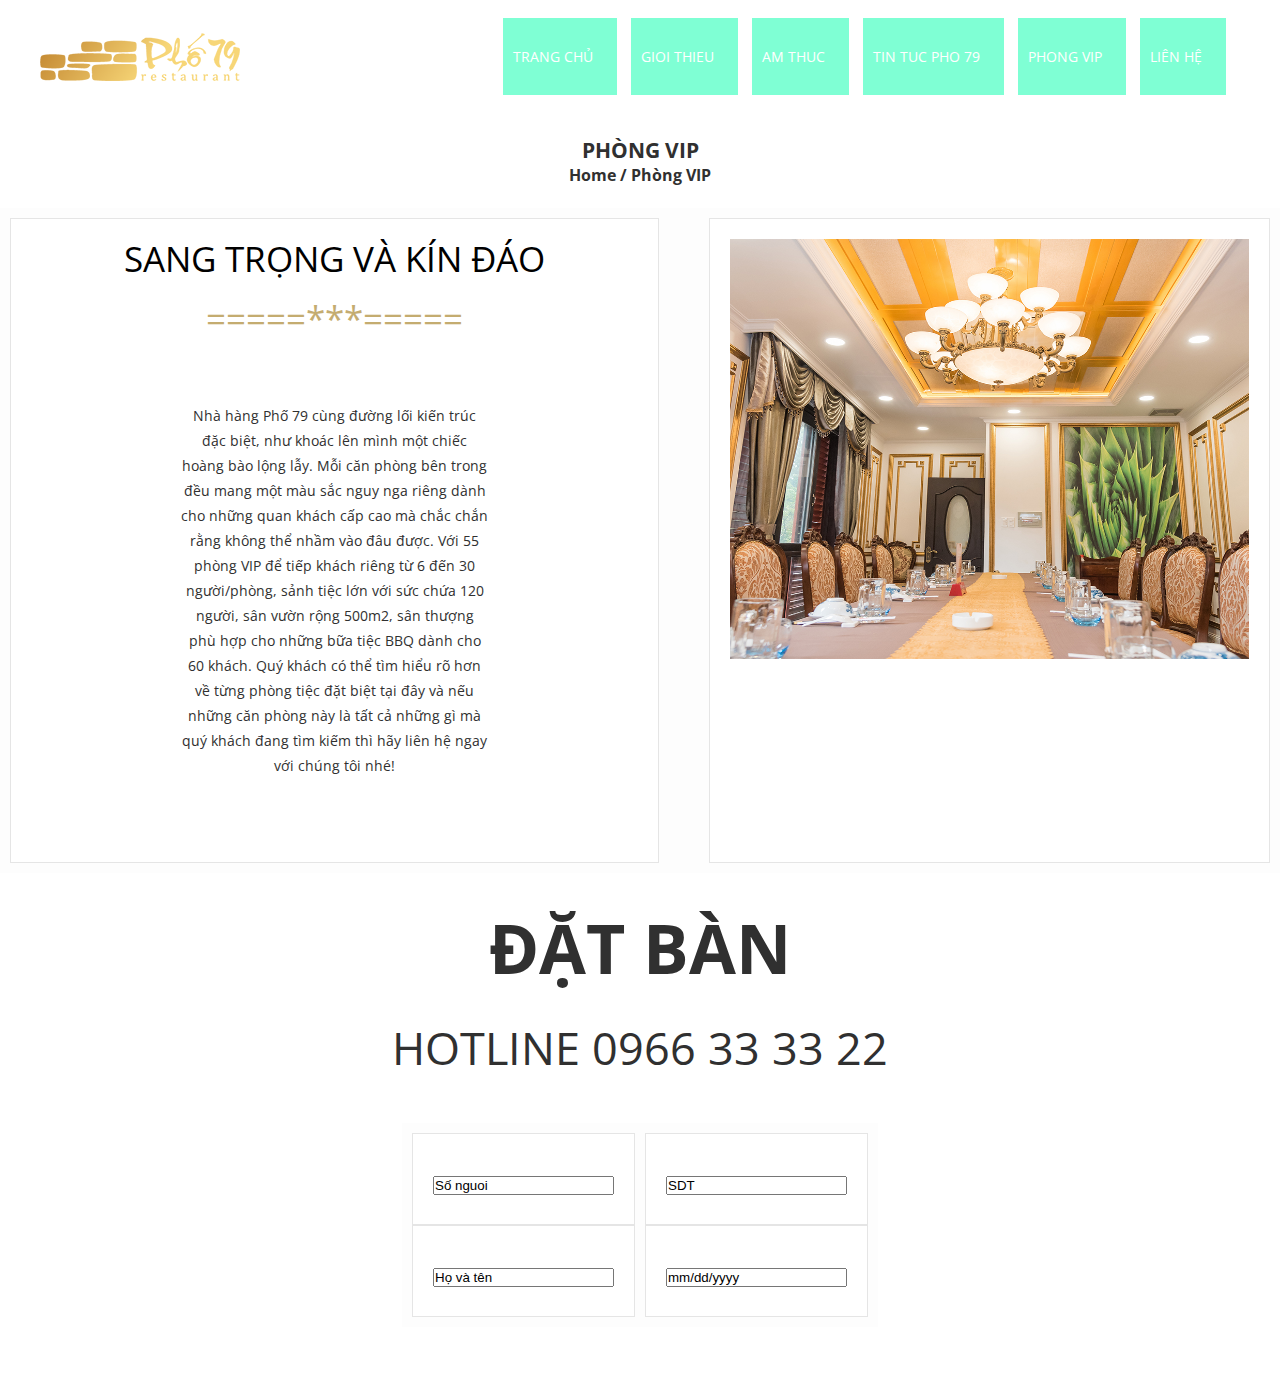
<file: phongvip.html>
<!DOCTYPE html>
<html lang="en">
  <head>
    <meta charset="UTF-8" />
    <meta http-equiv="X-UA-Compatible" content="IE=edge" />
    <meta name="viewport" content="width=device-width, initial-scale=1.0" />
    <link
      rel="stylesheet"
      href="https://fontawesome.com/v6.0/icons?d=gallery&p=1&q=home&s=solid"
    />
    <link
      rel="stylesheet"
      href="https://unicons.iconscout.com/release/v4.0.0/css/line.css"
    />
    <link rel="stylesheet" href="phongvip.css" />
    <title>phongvip</title>
  </head>
  <body>
    <section class="top">
      <div class="container">
        <div class="row flex">
          <div class="logo">
            <img src="./img/logo1.png.png" alt="" />
          </div>
          <div class="menu-bar">
            <ul class="list-menu flex">
              <div class="bar-item">
                <li class="bar-item">Trang chủ</li>
              </div>
              <div class="bar-item">
                <li class="bar-item">Gioi thieu</li>
              </div>
              <div class="bar-item">
                <li class="bar-item">Am thuc</li>
              </div>
              <div class="bar-item">
                <li class="bar-item">Tin tuc pho 79</li>
              </div>
              <div class="bar-item">
                <li class="bar-item">Phong vip</li>
              </div>
              <div class="bar-item">
                <li class="bar-item">Liên hệ</li>
              </div>
            </ul>
          </div>
        </div>
      </div>
    </section>
    <div>
      <div class="ph">
        <h2>PHÒNG VIP</h2>
        <h3 >Home / Phòng VIP</h3>
      </div>
      <div class="grid-container">
        <div class="grid-item">
          <div class="sub-heading">
            SANG TRỌNG VÀ KÍN ĐÁO
            <div class="icons">=====***=====</div>
            <div>
              <p>
                Nhà hàng Phố 79 cùng đường lối kiến trúc đặc biệt, như khoác lên
                mình một chiếc hoàng bào lộng lẫy. Mỗi căn phòng bên trong đều
                mang một màu sắc nguy nga riêng dành cho những quan khách cấp
                cao mà chắc chắn rằng không thể nhầm vào đâu được. Với 55 phòng
                VIP để tiếp khách riêng từ 6 đến 30 người/phòng, sảnh tiệc lớn
                với sức chứa 120 người, sân vườn rộng 500m2, sân thượng phù hợp
                cho những bữa tiệc BBQ dành cho 60 khách. Quý khách có thể tìm
                hiểu rõ hơn về từng phòng tiệc đặt biệt tại đây và nếu những căn
                phòng này là tất cả những gì mà quý khách đang tìm kiếm thì hãy
                liên hệ ngay với chúng tôi nhé!
              </p>
            </div>
          </div>
        </div>
        <div class="grid-item">
            <img class="h5" src="./img/h5.jpg" alt="">
        </div>
       
      </div>
      <div class="h2-1">
        <h2 >
            ĐẶT BÀN
        </h2>
        <div class="h2-1"> 
            HOTLINE 0966 33 33 22
        </div>
        <div class="grid-container-1">
            <div class="grid-item-1"><input class="input" value="Số nguoi" type="text"></div>
            <div class="grid-item-1"><input class="input" value="SDT" type="text"></div>
            <div class="grid-item-1"><input class="input" value="Họ và tên" type="text"></div>
            <div class="grid-item-1"><input class="input" value="mm/dd/yyyy" type="text"></div>
    </div>
    </div>
    
  </body>
</html>
</file>
<file: phongvip.css>
@import url("https://fonts.googleapis.com/css2?family=Poppins:wght@300;400;500;600;700&display=swap");
@import url("https://fonts.googleapis.com/css2?family=Open+Sans:ital,wght@0,300;0,400;0,600;0,700;0,800;1,300;1,400;1,600;1,700&display=swap");
:root {
  --nav-font-size: 15px;
  --nav-title-size: 32px;
  --normal-text: 15px;
  --font-title-wight: 700;
  --font-family: "Open Sans";
  --color-light: #e9c063;
  --color-red: #800000;
  --color-aa: #303030;
}
.grid-container {
  display: grid;
  grid-column-gap: 50px;
  grid-template-columns: auto auto;
  background-color: #fdfdfd;
  padding: 10px;
}
.grid-item {
  background-color: rgb(255, 255, 255);
  border: 1px solid rgba(0, 0, 0, 0.1);
  padding: 20px;
  font-size: 30px;
  text-align: center;
}
* {
  margin: 0;
  padding: 0;
  outline: none;
  box-sizing: border-box;
}
img {
  width: 100%;
  height: 100%;
}
ul {
  list-style: none;
}
a {
  text-decoration: none;
}
body {
  font-family: var(--font-family);
}
.justify-content {
  justify-content: space-between;
}
.container {
  margin: auto;
  max-width: 1200px;
  margin: auto;
}

.flex {
  display: flex;
}
.logo {
  width: 200px;
  height: 48px;
}
.list-menu {
  justify-content: space-between;
  align-items: center;
}
.row {
  justify-content: space-between;
  align-items: center;
}
.bar-item {
  align-items: center;
  text-transform: uppercase;
  color: white;
  display: flex;
  font-family: Open Sans;
  font-size: 14px;
  line-height: 25px;
  margin: 18px 14px 18px 0px;
  padding: 4px 5px;
  text-align: left;
  background-color: aquamarine;
}
.sub-heading {
  font-size: 35px;
  line-height: 40px;
  text-align: center;
  display: block;
}
.ph {
  text-align: center;
  align-items: center;
  padding: 25px 60px 20px;
  color: var(--color-aa);
  display: flex;
  flex-direction: column;
  flex-wrap: wrap;
  justify-content: center;
  line-height: 25px;
  margin: 0px 14.2px;
  font-size: 14px;
}
.icons{
    color: #c4ac70;
    padding-top: 20px;
}


p {
  display: block;
  align-items: center;
  margin-left: 40px;
  padding: 50px;
  padding-right: 150px;
  padding-left: 150px;
  box-sizing: border-box;
  margin-block-start: 1em;
  margin-block-end: 1em;
  margin-inline-start: 0px;
  margin-inline-end: 0px;
  word-spacing: normal;
  color: #303030;
  font: normal 14px / 25px "Open Sans", Helvetica, Arial, Verdana, sans-serif;
}
.h5 {
  display: block;
  height: 420px;
  width: 519px;
  left: 791;
  right: 1310px;
  top: 451px;
}
.h2-1{
    text-align: center;
    align-items: center;
    padding: 50px;
    color: var(--color-aa);
    display: flex;
    flex-direction: column;
    flex-wrap: wrap;
    justify-content: center;
    line-height: 50px;
    margin: 0px 14.2px;
    font-size: 45px;
}
.input{
    width: 100%;
}

.grid-container-1 {
    display: grid;
    grid-column-gap: 10px;
    grid-template-columns: auto auto;
    background-color: #fdfdfd;
    padding: 10px;
  }
  .grid-item-1{
    background-color: rgb(255, 255, 255);
    border: 1px solid rgba(0, 0, 0, 0.1);
    padding: 20px;
    font-size: 30px;
    text-align: center;
  }
</file>
